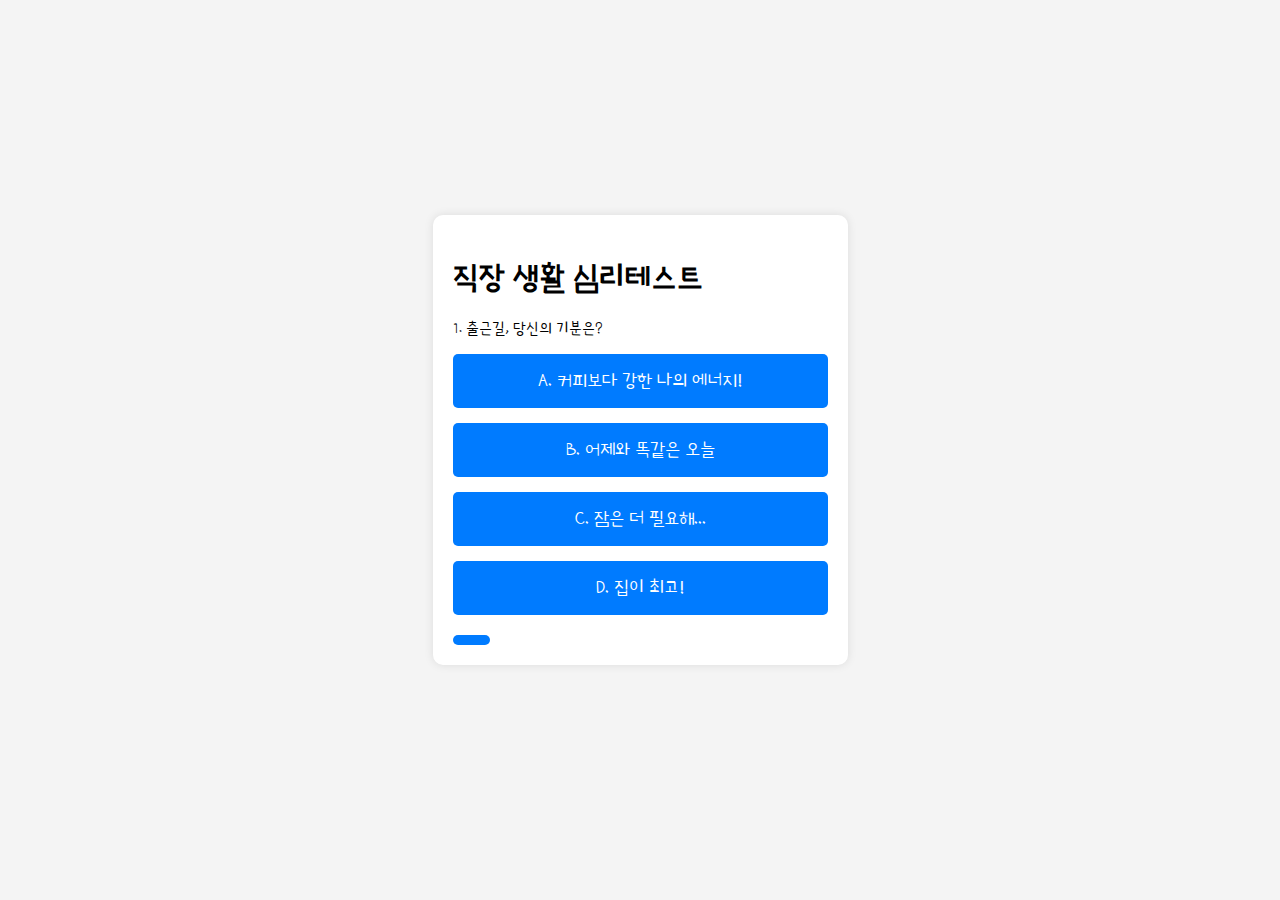
<file: index.html>
<!DOCTYPE html>
<html>
<head>
    <title>직장 생활 심리테스트</title>
    <link rel="stylesheet" type="text/css" href="style.css">
    <meta name="viewport" content="width=device-width, initial-scale=1.0">
    <script async src="https://pagead2.googlesyndication.com/pagead/js/adsbygoogle.js?client=ca-pub-1189038104546039"
     crossorigin="anonymous"></script>
</head>
<body>
   
    <div id="quiz-container">
        <h1>직장 생활 심리테스트</h1>
        <div id="question-container">
            <!-- 질문과 버튼은 JavaScript를 통해 로드됩니다 -->
        </div>
        <div id="progress-container">
            <div id="progress-bar"></div>
        </div>
        <div id="result" style="display: none;">
            <h2>당신의 유형: <span id="personality-type"></span></h2>
            <p id="type-description"></p>
            <button id="share-button">결과 공유하기</button>
            <button id="restart-button">테스트 다시 하기</button>
        </div>
    </div>
    <br>
    <div align="center">
    <script src="script.js"></script>
     <ins class="kakao_ad_area" style="display:none;"
    data-ad-unit = "DAN-70VO17Z2rDpgdSfy"
    data-ad-width = "320"
    data-ad-height = "100"></ins>
    <script type="text/javascript" src="//t1.daumcdn.net/kas/static/ba.min.js" async></script>
    </div>
</body>
</html>
</file>
<file: style.css>
/* 웹 폰트 가져오기 (Google Fonts 사용 예) */
@import url('https://fonts.googleapis.com/css2?family=Poor+Story&display=swap');

/* 기본 스타일 */
body {
    font-family: "Poor Story", system-ui;
    font-weight: 400;
    margin: 0;
    padding: 0;
    background-color: #f4f4f4;
    overflow-x: hidden;
    display: flex;
    justify-content: center;
    align-items: center;
    height: 100vh;
    flex-wrap: wrap;
    align-content: center;
    flex-direction: column;
}

#quiz-container {
    width: 80%;
    max-width: 375px;
    background-color: #ffffff;
    padding: 20px;
    border-radius: 10px;
    box-shadow: 0 0 10px rgba(0, 0, 0, 0.1);
}

.question-button {
    font-family: "Poor Story", system-ui;
    font-weight: 400;
    display: block;
    width: 100%;
    padding: 15px;
    margin-top: 15px;
    font-size: 1.2em;
    border: none;
    border-radius: 5px;
    background-color: #007BFF;
    color: #fff;
    cursor: pointer;
    text-align: center;
    transition: background-color 0.3s ease;
}

.question-button:hover {
    background-color: #0056b3;
}

#result {
    font-family: "Poor Story", system-ui;
    font-weight: 400;
}


#progress-container {
    width: 100%;
    max-width: 375px;
    margin-top: 20px;
    background-color: transparent;
    border-radius: 5px;
    height: 10px;
}

#progress-bar {
    height: 100%;
    background-color: #007BFF;
    border-radius: 5px;
    width: 0%;
}

#share-button, #restart-button {
    display: inline-block;
    margin: 5px;
}

#share-button {
    background-color: #007BFF;
    color: #fff;
    border: none;
    border-radius: 5px;
    padding: 15px;
    text-align: center;
    font-size: 1.2em;
    cursor: pointer;
    transition: background-color 0.3s ease;
}

#share-button:hover {
    background-color: #0056b3;
}

#restart-button {
    background-color: #007BFF;
    color: #fff;
    border: none;
    border-radius: 5px;
    padding: 15px;
    text-align: center;
    font-size: 1.2em;
    cursor: pointer;
    transition: background-color 0.3s ease;
}

#restart-button:hover {
    background-color: #0056b3;
}

/* 모바일 화면 크기 조정 */
@media screen and (max-width: 375px) {
    body {
        font-size: 16px;
    }

    #quiz-container {
        padding: 15px;
    }

    .question-button {
        font-size: 1em;
        padding: 12px;
        margin-top: 12px;
    }

    #progress-container {
        margin-top: 15px;
        height: 7px;
    }
}
</file>
